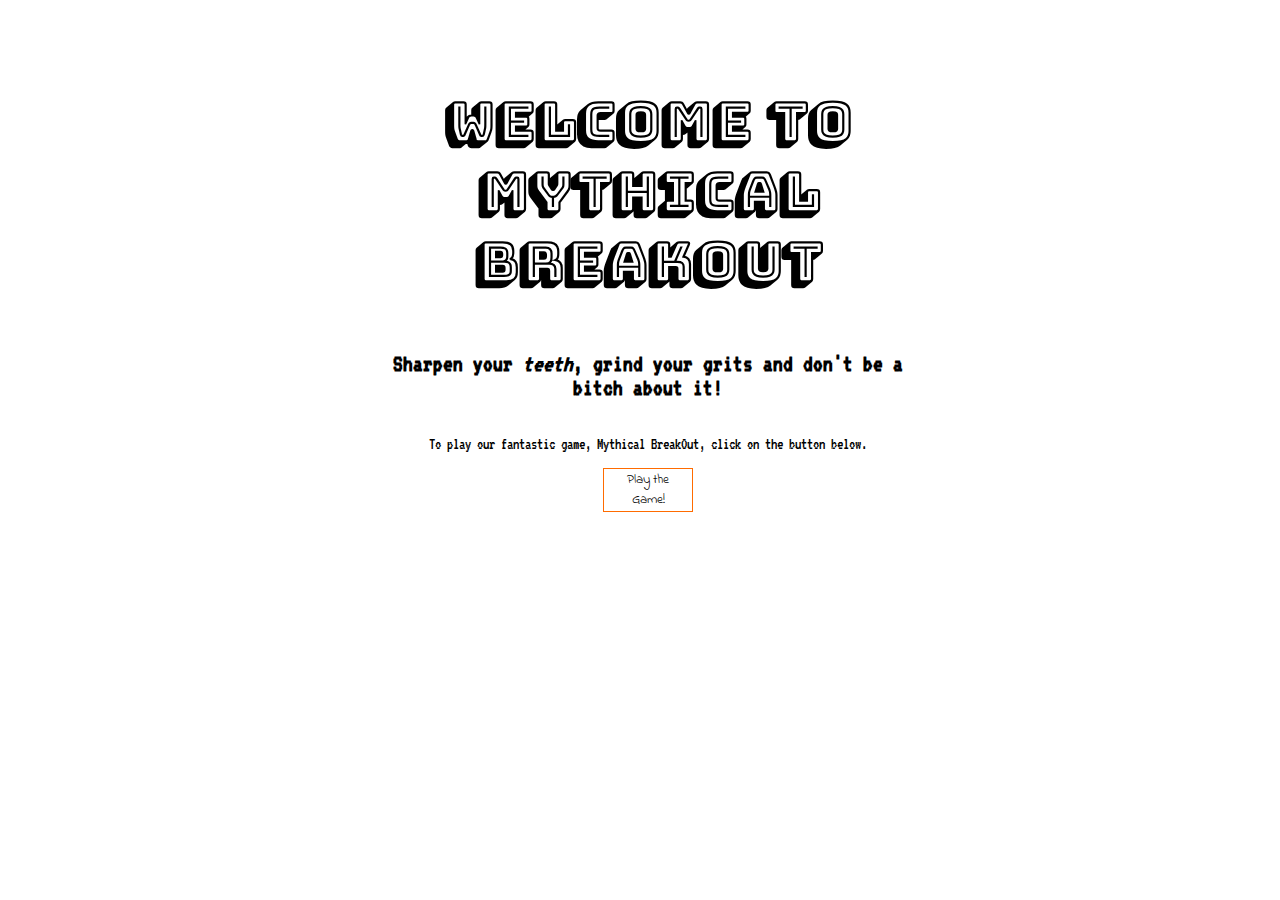
<file: index.html>
<!DOCTYPE html>
<html>
<head>
  <link href="style.css" rel="stylesheet">
  <meta charset="utf-8">
  <title>Breakout</title>
  <link rel="stylesheet" href="styles/style.css">
  <link href="https://fonts.googleapis.com/css?family=Bungee+Shade|Indie+Flower|VT323" rel="stylesheet">


</head>
<body>

  <section class="window-load-page">
    <h1 class="base-style intro"><h1 class="base-style welcome">Welcome to Mythical BreakOut</h1>
    <h2 class="base-style">Sharpen your <em>teeth</em>, grind your grits and don't be a bitch about it!</h2>
    <p class="base-style to-play">To play our fantastic game, Mythical BreakOut, click on the button below.</p>
    <button class="base-style btn-style" id="start-game" type="button">Play the Game!</button>
    </button>
  </section>

  <section id="game-over">
    <h1 style="base-style">Either you won the game or you lost. It doesn't matter because no one cares. Go home and <em>cry</em> about it.</h1>
    <p class="base-style">If you like emotional disambiguity, press the botton and play again!</p>
    <button class="base-style btn-style" id='replay-game' type="button">Replay the Game!</button>
  </section>

  <section id="game-wrapper">
    <canvas id="game"
          class="game-canvas"
          width="650"
          height="500">
    </canvas>
  </section>

  <script src="http://ajax.googleapis.com/ajax/libs/jquery/3.1.1/jquery.min.js"></script>
<script src="main.bundle.js"></script>
</body>
</html>
</file>
<file: style.css>
* {
  font-family: 'VT323', monospace;
text-align: center;
}

.window-load-page {
  width:100vw;
  display: flex;
  flex-direction: column;
  justify-content: center;
}

.base-style{
  margin-left: 30%;
  margin-right: 30%
}

.btn-style {
  margin: auto;
  width: 90px;
  /*this Indie Flower is for Bree! HAHAHA!*/
  font-family: 'Indie Flower', cursive;
  border: 1px solid #ff6b00;
  background: none;
}

.welcome {
  font-family: 'Bungee Shade', cursive;
  font-size: 40pt;
}

#game-wrapper {
  display: none;
}

#game-over {
  display: none;

}

.game-canvas {
  border: 3px solid #ff6b00;
  margin: auto;
  display: block;
}
</file>
<file: styles/style.css>
.game-canvas {
  border: 1px dashed;
  margin: auto;
  display: block;
  background-image: url("../styles/images/Breakout-Bkgrnd-2.jpg");
  background-repeat: no-repeat;
  background-size: 120% 120%;


}

body{
  
}
</file>
